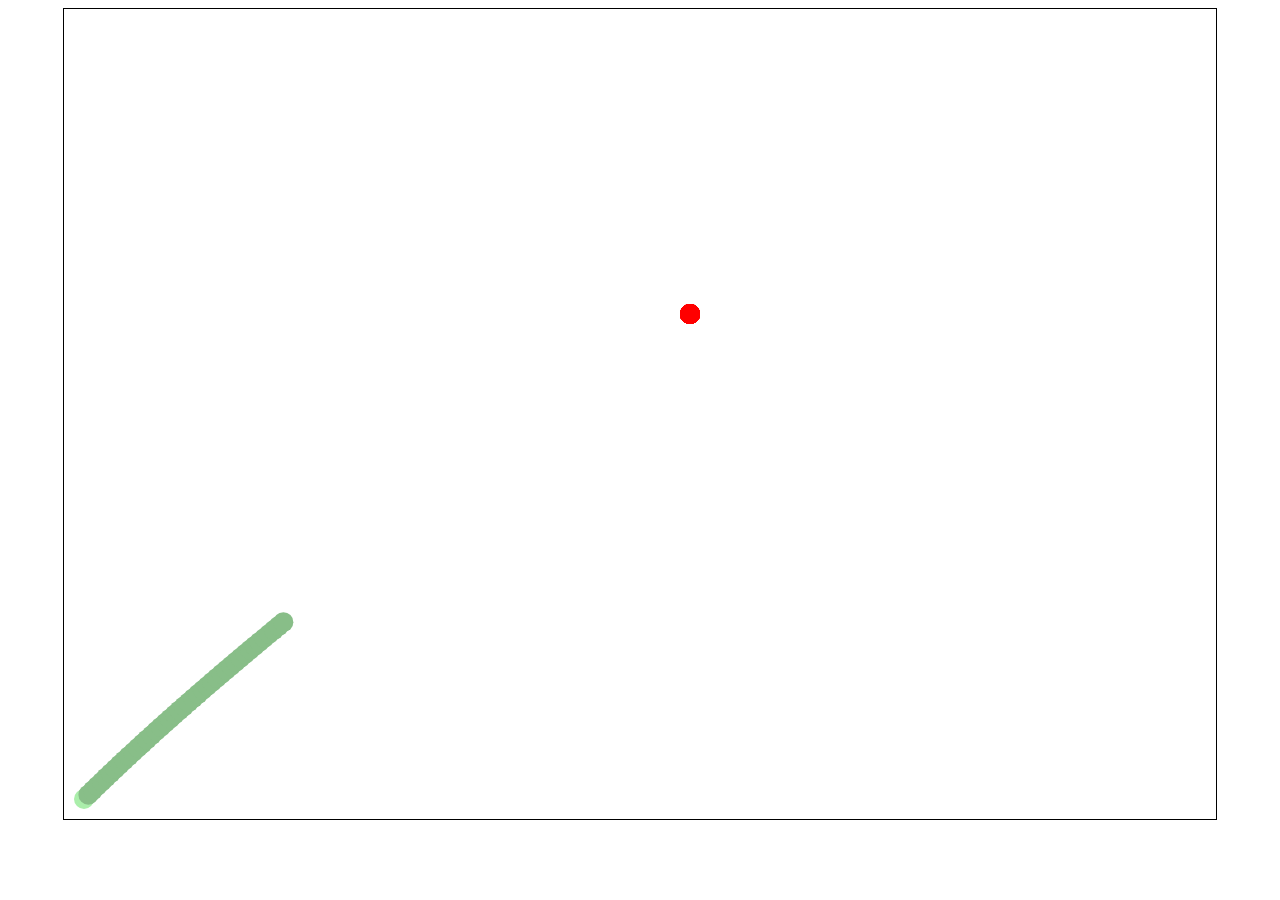
<file: index.html>
<html>
<head>
    <title>Gravity</title>
    <meta charset="UTF-8">
    <meta name="viewport" content="width=device-width, initial-scale=1.0">
    <link href="main.css" rel="stylesheet" type="text/css"/>
    <script src="gravity.js"></script>
</head>
<body>

<canvas id="canvas2">
    Canvas needed for this to work!
</canvas>

<script type="text/javascript">
    function init() {
        var stop = false;
        const FRAMES_PER_SECOND = 60;  // Valid values are 60,30,20,15,10
        const FRAME_MIN_TIME = (1000/60) * (60 / FRAMES_PER_SECOND) - (1000/60) * 0.5;
        var lastFrameTime = 0;
        canvas = document.getElementById("canvas2");
        canvas.setAttribute("width", w);
        canvas.setAttribute("height", h);
        ctx = canvas.getContext("2d");
        canvas.addEventListener("click", function (event) {
            coords = canvas.relMouseCoords(event);
            target.x = coords.x;
            target.y = coords.y;
            clear();
        })
        canvas.addEventListener("mousewheel", MouseWheelHandler, false);
        // Firefox
        canvas.addEventListener("DOMMouseScroll", MouseWheelHandler, false);
        function MouseWheelHandler(e){
            var e = window.event || e; // old IE support
            var delta = Math.max(-1, Math.min(1, (e.wheelDelta || -e.detail)));
            b1.topspeed+=delta;
            console.log(delta+" "+b1.topspeed);
        }
        function update(time){
            if(time-lastFrameTime < FRAME_MIN_TIME){ //skip the frame if the call is to early
                requestAnimFrame(update);
                return; // return as there is nothing to do
            }
            lastFrameTime = time; // remember the time of the rendered frame
            // render the frame
            draw();
            requestAnimFrame(update);
        }
        requestAnimFrame(update);
    }
    document.addEventListener('DOMContentLoaded', function () {
        init();
    });

</script>
</body>
</html>
</file>
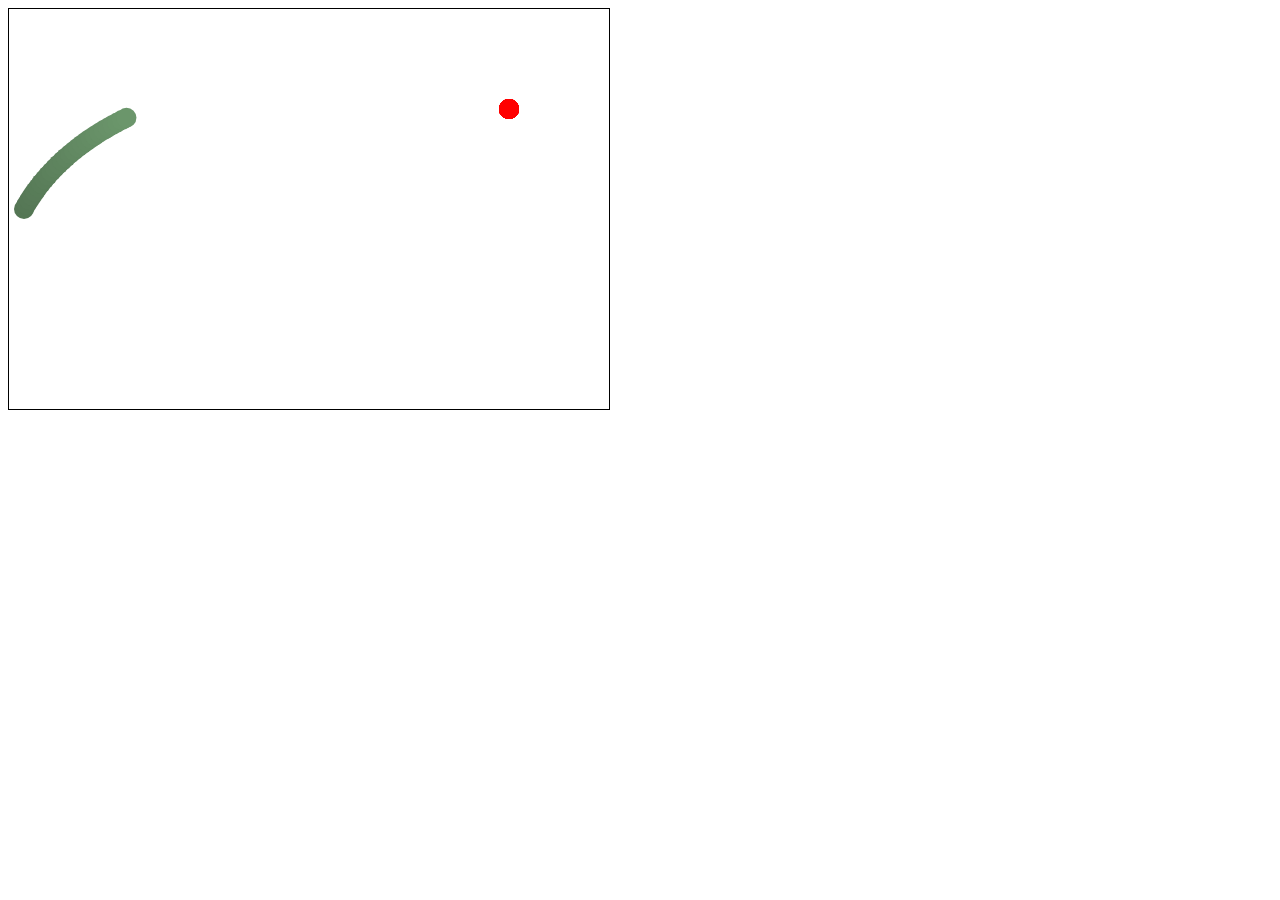
<file: flower.html>
<html>
    <head>
        <title>Kwiatek</title>
        <meta charset="UTF-8">
        <meta name="viewport" content="width=device-width, initial-scale=1.0">
        <style> 
            div.canva{
                border: 1px solid black;
                float:left;
            }
            div.control{
                border: 1px dotted black;
                margin: 5px;
                padding: 2px;
                float: left;
            }
            img {
                width: 16px;
                height: 16px;
            }
        </style>
        <script>
            var canvas;
            var ctx;
            var topspeed = 5;
            var ANIMSPEED = 25;
            var czysc = 3;
            var bckcolor = "#AAAAAA";
            var ballcolor = "#557755";
            var WIDTH = 600;
            var HEIGHT = 400;
            var accel = new vektor(0, 0.08);
            var target = new vektor(500, 100);
            var b1 = new ball(new vektor(15, 200), new vektor(8, -15), new vektor(0.01, 0.03), topspeed);
            function vektor(x, y) {
                this.x = x;
                this.y = y;
                this.add = function (v) {
                    this.x += v.x;
                    this.y += v.y;
                }
                this.length = function () {
                    var tmpl;
                    tmpl = Math.sqrt((this.x * this.x + this.y * this.y));
                    return tmpl;
                }
                this.normalize = function () {
                    var tmpl = this.length();
                    var tmpv = new vektor(0, 0);
                    if (tmpl > 0) {
                        tmpv.x = this.x / tmpl;
                        tmpv.y = this.y / tmpl;
                        return tmpv;
                    } else {
                        return this;
                    }
                }
            }
            function ball(startp, startv, saccel, stopspeed) {
                this.i = -0.01;
                this.step = -0.01;
                this.poz = startp;
                this.vel = startv;
                this.accel = saccel;
                this.topspeed = stopspeed;
                this.move = function () {
                    var tmpv1 = new vektor(target.x - this.poz.x, target.y - this.poz.y);
                    var tmpv2 = tmpv1.normalize();
                    tmpv2.x = tmpv2.x * 0.2;
                    tmpv2.y = tmpv2.y * 0.2;
                    this.accel = tmpv2;
                    //accel=new vektor(rnd(-1,1),rnd(-1,1));
                    //var tmpa=accel.normalize();
                    if (this.vel.length() > this.topspeed) {//zrobic tak zeby vel.lenght=topspeed
                        tmpvv = this.vel.normalize();
                        this.vel.x = tmpvv.x * topspeed;
                        this.vel.y = tmpvv.y * topspeed;
                    }
                    this.vel.add(this.accel);
                    this.poz.add(this.vel);
                    if (this.i < -0.5 || this.i > 0.5)
                        this.step = this.step * (-1);
                    this.i = this.i - this.step;
                    ;
                }
                this.kolizja = function () {
                    if (this.poz.x + 10 > WIDTH || this.poz.x - 10 < 0) {
                        this.vel.x = this.vel.x * (-1);
                    }
                    if (this.poz.y + 10 > HEIGHT || this.poz.y - 10 < 0) {
                        this.vel.y = this.vel.y * (-1);
                    }
                }
                this.draw = function () {
                    //ctx.fillStyle = '#'+(Math.random()*0xFFFFFF<<0).toString(16);
                    ctx.fillStyle = ColorLuminance(ballcolor, Number(this.i));
                    circle(this.poz.x, this.poz.y, 10);
                }
            }
            function circle(x, y, r) {
                ctx.beginPath();
                ctx.arc(x, y, r, 0, Math.PI * 2, true);
                ctx.fill();
            }
            function clear() {
                //ctx.clearRect(0, 0, WIDTH, HEIGHT);
                ctx.fillStyle = bckcolor;
                ctx.fillRect(0, 0, WIDTH, HEIGHT);
            }
            function draw() {
                if (czysc == 1) {
                    clear();
                }
                //ctx.fillStyle = "#000000";
                //ctx.fillText("vel.length: "+b1.vel.length(),10,20);
                ctx.fillStyle = "#ff0000";
                circle(target.x, target.y, 10);
                b1.kolizja();
                b1.draw();
                b1.move();
            }
            function rnd(from, to)
            {
                return Math.floor(Math.random() * (to - from + 1) + from);
            }
            function ColorLuminance(hex, lum) {
                // validate hex string
                hex = String(hex).replace(/[^0-9a-f]/gi, '');
                if (hex.length < 6) {
                    hex = hex[0] + hex[0] + hex[1] + hex[1] + hex[2] + hex[2];
                }
                lum = lum || 0;
                // convert to decimal and change luminosity
                var rgb = "#", c, i;
                for (i = 0; i < 3; i++) {
                    c = parseInt(hex.substr(i * 2, 2), 16);
                    c = Math.round(Math.min(Math.max(0, c + (c * lum)), 255)).toString(16);
                    rgb += ("00" + c).substr(c.length);
                }
                return rgb;
            }
            document.addEventListener("click", function () {
                document.getElementById("demo").innerHTML = "Hello World";
            });
        </script>
    </head>
    <body>
        <div class="canva">
            <canvas id="canvas2" width="600" height="400">
                Niemasz canvasuw cieniasie!
            </canvas>
        </div>
        <script type="text/javascript">
            function init() {
                canvas = document.getElementById("canvas2");
                ctx = canvas.getContext("2d");
                canvas.addEventListener("click",function(event){
                    target.x=event.pageX;
                    target.y=event.pageY;
                })
                return setInterval(draw, ANIMSPEED);
            }
            document.addEventListener('DOMContentLoaded', function () {
                init();
            });

        </script>
    </body>
</html>
</file>
<file: main.css>
#canvas2{
    border: 1px solid black;
    margin:0 auto;
    display: block;
}
img {
    width: 16px;
    height: 16px;
}
</file>
